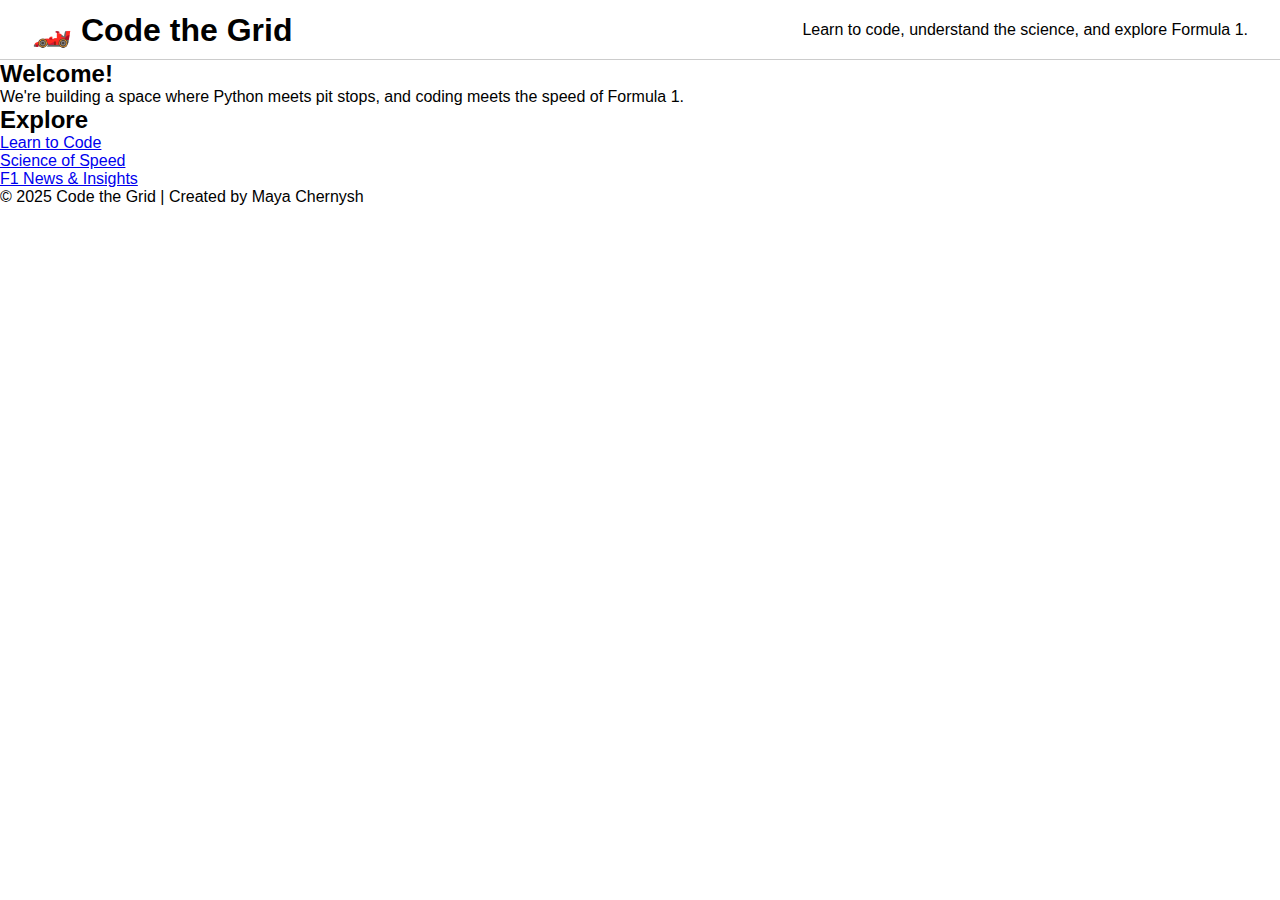
<file: index1.html>
<!DOCTYPE html>
<html lang="en">
<head>
  <meta charset="UTF-8" />
  <meta name="viewport" content="width=device-width, initial-scale=1.0"/>
  <title>Code the Grid</title>
  <link rel="stylesheet" href="style.css" />
</head>
<body>
  <header>
    <h1>🏎️ Code the Grid</h1>
    <p>Learn to code, understand the science, and explore Formula 1.</p>
  </header>

  <main>
    <section id="intro">
      <h2>Welcome!</h2>
      <p>We're building a space where Python meets pit stops, and coding meets the speed of Formula 1.</p>
    </section>

    <section id="links">
      <h2>Explore</h2>
      <ul>
        <li><a href="learn.html">Learn to Code</a></li>
        <li><a href="science.html">Science of Speed</a></li>
        <li><a href="news.html">F1 News & Insights</a></li>
      </ul>
    </section>
  </main>

  <footer>
    <p>© 2025 Code the Grid | Created by Maya Chernysh</p>
  </footer>
</body>
</html>
</file>
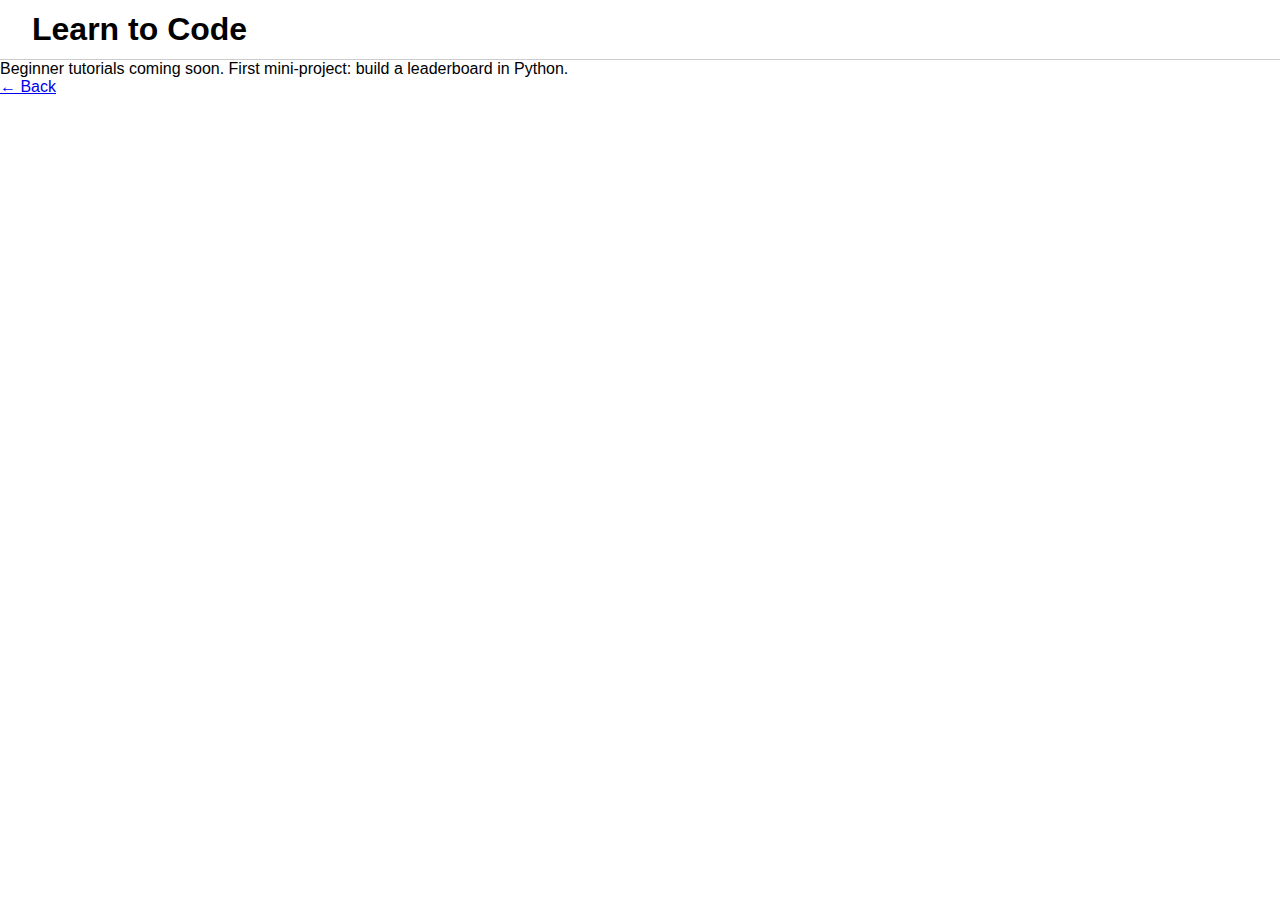
<file: learn.html>
<!doctype html>
<html>
<head>
  <meta charset="utf-8">
  <title>Learn — Code the Grid</title>
  <link rel="stylesheet" href="style.css">
</head>
<body>
  <header><h1>Learn to Code</h1></header>
  <main>
    <p>Beginner tutorials coming soon. First mini-project: build a leaderboard in Python.</p>
    <p><a href="index.html">← Back</a></p>
  </main>
</body>
</html>
</file>
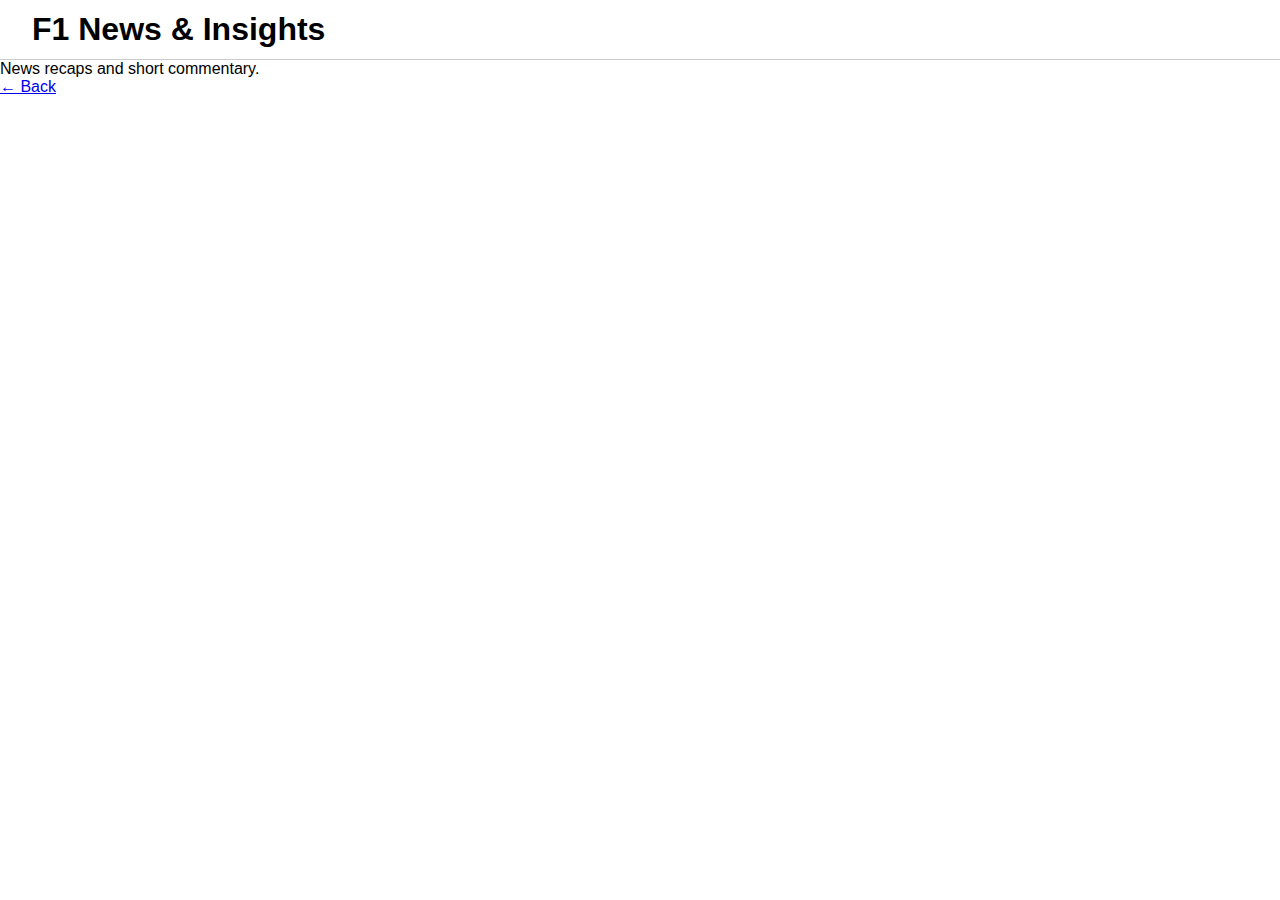
<file: news.html>
<!doctype html>
<html>
<head>
  <meta charset="utf-8">
  <title>News — Code the Grid</title>
  <link rel="stylesheet" href="style.css">
</head>
<body>
  <header><h1>F1 News & Insights</h1></header>
  <main>
    <p>News recaps and short commentary.</p>
    <p><a href="index.html">← Back</a></p>
  </main>
</body>
</html>
</file>
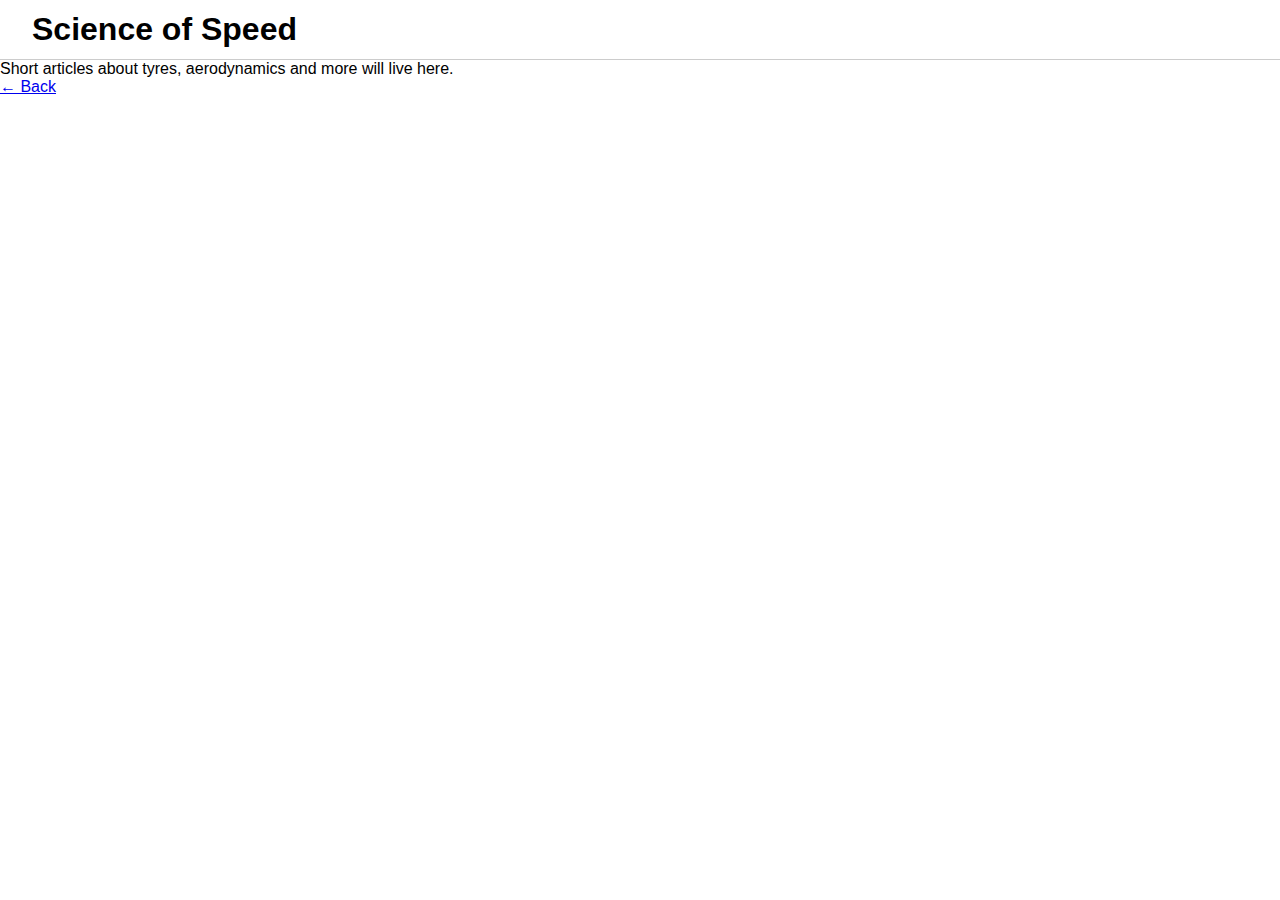
<file: science.html>
<!doctype html>
<html>
<head>
  <meta charset="utf-8">
  <title>Science — Code the Grid</title>
  <link rel="stylesheet" href="style.css">
</head>
<body>
  <header><h1>Science of Speed</h1></header>
  <main>
    <p>Short articles about tyres, aerodynamics and more will live here.</p>
    <p><a href="index.html">← Back</a></p>
  </main>
</body>
</html>
</file>
<file: style.css>
/* RESET */
* {
  margin: 0;
  padding: 0;
  box-sizing: border-box;
  font-family: 'Arial', sans-serif;
}

/* HEADER */
header {
  display: flex;
  justify-content: space-between;
  align-items: center;
  background-color: white;
  height: 60px;
  padding: 0 2rem;
  border-bottom: 1px solid #ccc;
}

header h1 {
  font-size: 2rem;
  font-weight: 900;
  color: black;
}

header nav a {
  margin: 0 1.5rem;
  font-size: 1.2rem;
  font-weight: bold;
  color: black;
  text-decoration: none;
}

header nav a:hover {
  text-decoration: underline;
}

.header-right {
  display: flex;
  align-items: center;
  gap: 1rem;
}

.progress-container {
  display: flex;
  align-items: center;
  gap: 0.5rem;
}

.progress-label {
  font-size: 1rem;
  color: grey;
  font-weight: bold;
}

.progress-bar {
  width: 150px;
  height: 12px;
  background-color: #ccc;
  border-radius: 8px;
  overflow: hidden;
}

.progress-fill {
  height: 100%;
  background-color: #851313;
  border-radius: 8px 0 0 8px;
}

.progress-percentage {
  font-size: 1rem;
  font-weight: bold;
  color: black;
}

.account-button {
  padding: 0.4rem 0.8rem;
  border: none;
  border-radius: 6px;
  background-color: #222;
  color: white;
  cursor: pointer;
}

.account-button:hover {
  background-color: #444;
}

/* HERO */
.hero {
  position: relative;
  height: 90vh;
  background: url('https://media.formula1.com/image/upload/t_16by9Centre/c_lfill,w_3392/q_auto/v1740000000/trackside-images/2024/F1_Grand_Prix_of_China/2149496458.webp') center/cover no-repeat;
  display: flex;
  align-items: center;
}

.hero-overlay {
  position: absolute;
  top: 0;
  left: 0;
  width: 100%;
  height: 100%;
  background-color: rgba(0,0,0,0.6);
}

.hero-content {
  position: relative;
  margin-left: 15%;
  color: white;
  max-width: 700px;
}

.hero-content h2 {
  font-size: 5rem;
  font-weight: 900;
  margin-bottom: 1rem;
}

.hero-content p {
  font-size: 1.8rem;
  margin-bottom: 2rem;
}

.start-button {
  padding: 1rem 3rem;
  font-size: 1.3rem;
  background-color: #851313;
  color: white;
  border: none;
  border-radius: 25px;
  cursor: pointer;
}

.start-button:hover {
  background-color: #e61e00;
}

/* LEARNING MODULES */
.learning-modules {
  padding: 6rem 5%;
  background-color: #fff;
}

.modules-header h2 {
  font-size: 4rem;
  font-weight: 900;
  color: black;
  margin-bottom: 0.5rem;
}

.modules-subheading {
  font-size: 1.6rem;
  color: grey;
  margin-bottom: 3rem;
}

.modules-grid {
  display: grid;
  grid-template-columns: repeat(3, 1fr);
  gap: 1.5rem;
  justify-items: start;
}

/* CARD STYLING */
.module-card {
  background-color: #f8f8f8;
  border-radius: 15px;
  width: 640px; /* doubled width */
  height: 850px; /* doubled height */
  display: flex;
  flex-direction: column;
  overflow: hidden;
  box-shadow: 0 4px 12px rgba(0,0,0,0.1);
}

.card-image {
  height: 35%;
  background-size: cover;
  background-position: center;
  position: relative;
}

.difficulty {
  position: absolute;
  top: 15px;
  left: 15px;
  padding: 0.5rem 1rem;
  border-radius: 8px;
  font-size: 1.2rem;
  font-weight: bold;
  color: white;
}

.rookie { background-color: #FFD700; }
.pro { background-color: #1E90FF; }
.champion { background-color: #FF0000; }

.card-number {
  position: absolute;
  top: 15px;
  right: 15px;
  background-color: white;
  padding: 0.5rem 1rem;
  border-radius: 8px;
  font-weight: bold;
  font-size: 1.2rem;
}

.card-content {
  padding: 2rem;
  display: flex;
  flex-direction: column;
}

.card-content h3 {
  font-size: 2.5rem;
  font-weight: bold;
  margin-bottom: 0.5rem;
}

.card-subheading {
  font-size: 1.8rem;
  color: grey;
  margin-bottom: 1rem;
}

.f1-comparison {
  font-size: 2rem;
  color: #851313;
  font-weight: bold;
  margin-bottom: 1rem;
}

.card-progress {
  margin-bottom: 1rem;
}

.card-progress .progress-label {
  font-size: 1.2rem;
  font-weight: bold;
  color: grey;
  margin-bottom: 0.3rem;
}

.card-progress .progress-bar {
  width: 100%;
  height: 20px;
  border-radius: 10px;
  background-color: #ccc;
}

.card-progress .progress-fill {
  height: 100%;
  background-color: #851313;
  border-radius: 10px 0 0 10px;
}

.start-button-small {
  padding: 1rem 2rem;
  font-size: 1.5rem;
  border-radius: 25px;
  background-color: #851313;
  color: white;
  border: none;
  cursor: pointer;
  margin-top: 1.5rem;  /* adjust the value to get the spacing you like */
}

.start-button-small:hover {
  background-color: #e61e00;
}
</file>
